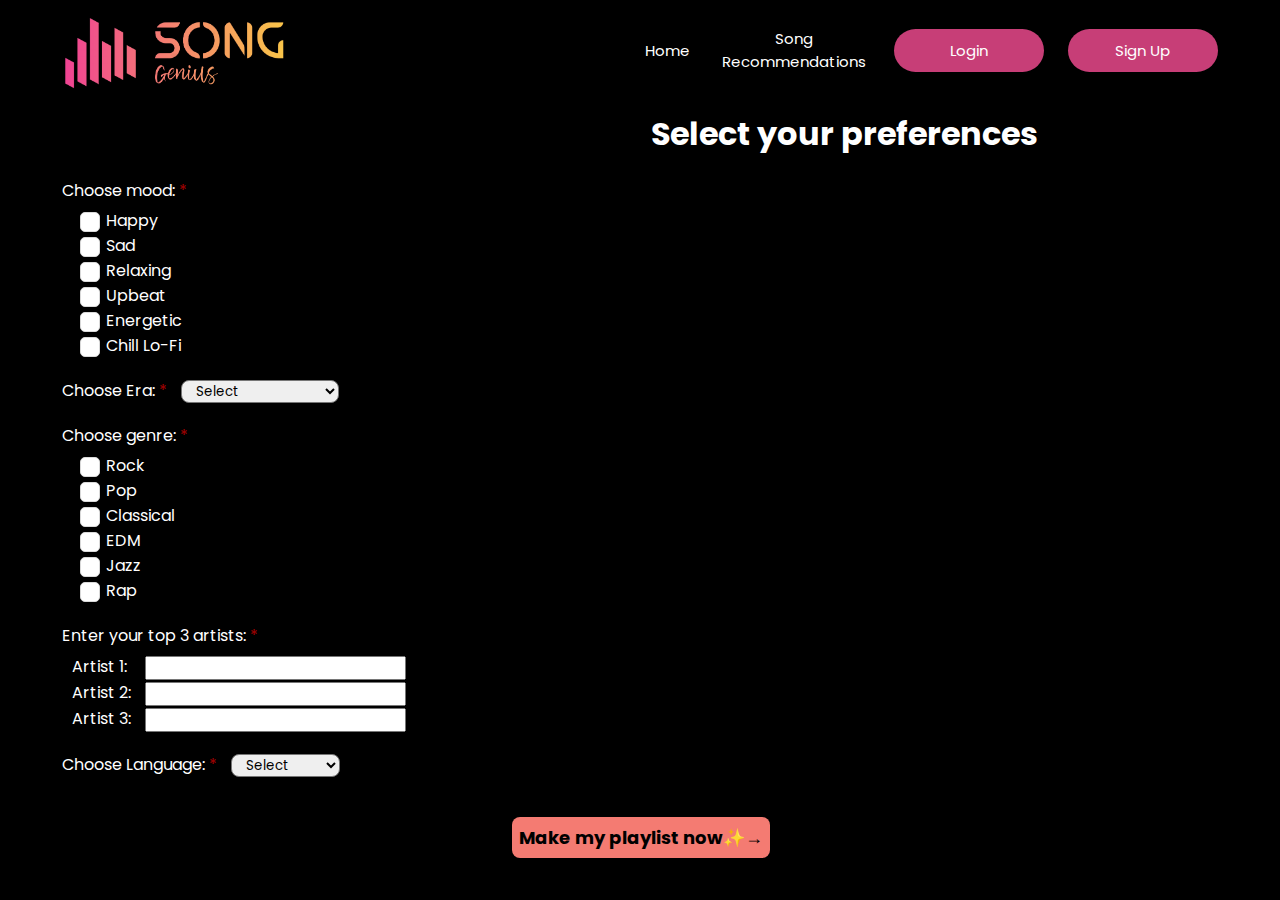
<file: recommender.html>
<!DOCTYPE html>
<html lang="en">

	<head>
		<meta charset="UTF-8">
		<meta name="viewport" content="width=device-width, initial-scale=1.0">
		<title>AI Song Finder</title>
		<link rel="stylesheet" href="styles.css">
		<link rel="preconnect" href="https://fonts.googleapis.com">
		<link rel="preconnect" href="https://fonts.gstatic.com" crossorigin>
		<link href="https://fonts.googleapis.com/css2?family=Poppins:wght@300;400;500;700&display=swap" rel="stylesheet">
		<link rel="icon" href="images/web-logo.png" type="image/x-icon">

	</head>

	<body>
		<div class="scroller"></div>
		<nav class="navbar">
			<div class="navbar_container">
				<a href="index.html"><img class="logo" src="images/logo2.png" id="logo">
				</a>
				<div class="navbar_toggle" id="mobile-menu">
					<span class="bar"></span>
					<span class="bar"></span>
					<span class="bar"></span>
				</div>
				<ul class="navbar_menu">
					<li class="navbar_item">
						<a id="home_link" href="https://heavytree60.qoom.space/~/AI-Song-Finder/index" class="navbar_links">Home</a>
					</li>
					<li class="navbar_item">
						<a id="recom_link" href="https://heavytree60.qoom.space/~/AI-Song-Finder/recommender" class="navbar_links">Song Recommendations</a>
					</li>
					<li class="navbar_btn">
						<a href="/" class="button">Login</a>
					</li>
					<li class="navbar_btn">
						<a href="/" class="button">Sign Up</a>
					</li>
				</ul>
			</div>
		</nav>

		<form id="form">
			<div class="form" id="form">
				<div class="form_container">
					<h1 class="form_heading">Select your preferences</h1>
					<!-- Mood Checkboxes -->
					<div class="form_layout">
						<label for="checks1">Choose mood: <span class="req">*</span> </label>
						<ul class="unstyled-centered" id="checks1">
							<li>
								<input id="styled-checkbox-1" class="styled-checkbox" type="radio" value="happy" name="selector">
								<label for="styled-checkbox-1"> Happy</label>
							</li>
							<li>
								<input id="styled-checkbox-2" class="styled-checkbox" type="radio" value="sad" name="selector">
								<label for="styled-checkbox-2">Sad</label>
							</li>
							<li>
								<input id="styled-checkbox-3" class="styled-checkbox" type="radio" value="relaxing" name="selector">
								<label for="styled-checkbox-3">Relaxing</label>
							</li>
							<li>
								<input id="styled-checkbox-4" class="styled-checkbox" type="radio" value="upbeat" name="selector">
								<label for="styled-checkbox-4">Upbeat</label>
							</li>
							<li>
								<input id="styled-checkbox-5" class="styled-checkbox" type="radio" value="energetic" name="selector">
								<label for="styled-checkbox-5">Energetic</label>
							</li>
							<li>
								<input id="styled-checkbox-6" class="styled-checkbox" type="radio" value="chill lo-fi" name="selector">
								<label for="styled-checkbox-6">Chill Lo-Fi</label>
							</li>
						</ul>
					</div>

					<!-- Era Dropdown -->
					<div class="dropdown_layout">
						<label class="era_label" for="select_era">Choose Era: <span class="req">*</span> </label>
						<select id="select_era" class="select_era">
							<option disabled hidden selected>Select</option>
							<option value="contemporary">Contemporary</option>
							<option value="2010s">2010s</option>
							<option value="2000s">2000s</option>
							<option value="1990s">1990s</option>
							<option value="1980s">1980s</option>
						</select>
					</div>


					<!-- Genre Checkboxes -->
					<div class="form_layout">
						<label for="checks2">Choose genre: <span class="req">*</span></label>
						<ul class="unstyled-centered" id="checks2">
							<li>
								<input class="styled-checkbox" type="radio" value="rock" name="selector1">
								<label for="styled-checkbox-1"> Rock</label>
							</li>
							<li>
								<input class="styled-checkbox" type="radio" value="pop" name="selector1">
								<label for="styled-checkbox-2">Pop</label>
							</li>
							<li>
								<input class="styled-checkbox" type="radio" value="classical" name="selector1">
								<label for="styled-checkbox-3">Classical</label>
							</li>
							<li>
								<input class="styled-checkbox" type="radio" value="EDM" name="selector1">
								<label for="styled-checkbox-4">EDM</label>
							</li>
							<li>
								<input class="styled-checkbox" type="radio" value="jazz" name="selector1">
								<label for="styled-checkbox-4">Jazz</label>
							</li>
							<li>
								<input class="styled-checkbox" type="radio" value="rap" name="selector1">
								<label for="styled-checkbox-4">Rap</label>
							</li>
						</ul>
					</div>
				</div>
			</div>

			<!-- Favorite Artists Textboxes -->
			<div class="artists_container">
				<label for="artists">Enter your top 3 artists: <span class="req">*</span></label>
				<ul id="artists" class="artists_list">
					<li>
						<label for="artist1">Artist 1:</label>
						<input type="text" class="artists_textbox" id="artist1">
					</li>
					<li>
						<label for="artist2">Artist 2:</label>
						<input type="text" class="artists_textbox" id="artist2">
					</li>
					<li>
						<label for="artist3">Artist 3:</label>
						<input type="text" class="artists_textbox" id="artist3">
					</li>
				</ul>

				<!-- Language Dropdown -->
				<div class="dropdown_layout_lang">
					<label class="era_label" for="select_lang">Choose Language: <span class="req">*</span> </label>
					<select id="select_lang" class="select_era">
						<option disabled hidden selected>Select</option>
						<option value="english">English</option>
						<option value="hindi">Hindi</option>
						<option value="telugu">Telugu</option>
						<option value="spanish">Spanish</option>
						<option value="korean">Korean</option>
					</select>
				</div>
			</div>

			<!-- <input type="button" class="next_button" value="Give me song suggestions ➡️"> -->
			<button type="submit" class="next_button">Make my playlist now️✨→</button>
			<br>
			<br>
		</form>


		<script>
			localStorage.clear();
			const form = document.getElementById('form');
			const mood = document.querySelectorAll('input[name="selector"]');
			const genre = document.querySelectorAll('input[name="selector1"]');
			const era = document.getElementById('select_era');
			const lang = document.getElementById('select_lang');
			const artist1 = document.getElementById('artist1');
			const artist2 = document.getElementById('artist2');
			const artist3 = document.getElementById('artist3');

			let scroller = document.querySelector(".scroller");
			let height =
				document.documentElement.scrollHeight - document.documentElement.clientHeight;

			window.addEventListener("scroll", () => {
				let scrollTop = document.documentElement.scrollTop;
				scroller.style.width = `${(scrollTop / height) * 100}%`;
			});

			form.addEventListener('submit', function (e) {
				e.preventDefault();
				for (const m of mood) {
					if (m.checked) {
						const moodValue = m.value;
						localStorage.setItem('mood-value', moodValue);
					}
				}
				const eraValue = era.options[era.selectedIndex].value;
				localStorage.setItem('era-value', eraValue);

				const artistValue1 = artist1.value;
				localStorage.setItem('artist1-value', artistValue1);
				const artistValue2 = artist2.value;
				localStorage.setItem('artist2-value', artistValue2);
				const artistValue3 = artist3.value;
				localStorage.setItem('artist3-value', artistValue3);

				const langValue = lang.options[lang.selectedIndex].value;
				localStorage.setItem('lang-value', langValue);
				for (const g of genre) {
					if (g.checked) {
						const genreValue = g.value;
						localStorage.setItem('genre-value', genreValue);
					}
				}
				window.location.href = "results.html";

			})
		</script>

	</body>

</html>
</file>
<file: styles.css>
* {
	box-sizing: border-box;
	margin: 0;
	padding: 0;
	font-family: "Poppins", sans-serif;
	text-decoration: none;
	/*outline: 1px solid red; */
}

body {
	background-color: black;
	max-width: 100%;
	color: white;
}

.navbar {
	/* height: 8-px; */
	display: flex;
	justify-content: center;
	align-items: center;
	font-size: 1.2 rem;
	position: sticky;
	top: 0;
	z-index: 999;
}

.navbar_container {
	display: flex;
	justify-content: space-between;
	height: 100px;
	z-index: 9999;
	width: 100%;
	max-width: 1300px;
	margin: 0 auto;
	padding: 0 50px;
	background-color: black;
}

.logo {
	height: 100px;
}

.navbar_menu {
	display: flex;
	align-items: center;
	list-style: none;
	text-align: center;
}

.navbar_item {
	height: 80px;
}

.navbar_links {
	color: white;
	display: flex;
	justify-content: center;
	text-decoration: none;
	align-items: center;
	padding: 0 1rem;
	height: 100%;
	font-weight: 400;
	font-size: 15px;
}

.navbar_btn {
	display: flex;
	justify-content: center;
	align-items: center;
	padding: 0.1rem;
	width: 100%;
}

.button {
	display: flex;
	justify-content: center;
	align-items: center;
	padding: 10px 20px;
	height: 100%;
	text-decoration: none;
	width: 150px;
	border: none;
	font-size: 15px;

	outline: none;
	border-radius: 30px;
	color: white;
	overflow: hidden;
	transition: all 300ms ease;
	background: rgb(199, 62, 119);
}

.button:hover {
	background: linear-gradient(90deg,
			rgba(241, 73, 144, 1) 0%,
			rgba(245, 134, 110, 1) 50%,
			rgba(248, 189, 76, 1) 100%);
	color: black;
	transform: scale(1.1);
	box-shadow: 0 0 10px rgba(0, 0, 0, 0.2);
}

.button:active {
	transform: scale(0.9);
}

.navbar_links:hover {
	color: rgb(248, 173, 156);
	transition: all 0.3s ease;
}

@media screen and (max-width: 960px) {
	.navbar_container {
		display: flex;
		justify-content: space-between;
		height: 100px;
		z-index: 1;
		width: 100%;
		max-width: 1300px;
		padding: 0;
		margin-top: -20px;
		-webkit-transition: scale 1s;
		transition: scale 1s;
	}

	.form {
		-webkit-transition: scale 1s;
		transition: scale 1s;
	}

	.logo {
		padding-top: 20px;
	}

	.navbar_menu {
		display: grid;
		grid-template-columns: auto;
		margin: 0;
		width: 100%;
		position: absolute;
		padding-top: 40px;
		top: -1000px;
		opacity: 0;
		transition: all 0.5s ease;
		height: auto;
		z-index: -1;
		background: #131313;
	}

	.navbar_menu.active {
		background: black;
		/* top: 100%; */
		opacity: 1;
		transition: all 1s ease-in-out;
		z-index: 99;
		height: 50vh;
		font-size: 1.6rem;
		top: 80px;
	}

	#navbar_logo {
		padding-left: 25px;
	}

	.navbar_toggle .bar {
		width: 25px;
		height: 3px;
		margin: 5px auto;
		transition: all 0.3s ease-in-out;
		background: white;
		display: block;
	}

	.navbar_item {
		width: 100%;
		position: relative;
	}

	#home_link {
		margin-top: -70px;
		position: relative;
	}

	#recom_link {
		margin-top: -90px;
	}

	.navbar_links {
		text-align: center;
		padding: 2rem;
		width: 100%;
		display: table;
	}

	#mobile-menu {
		position: absolute;
		top: 20%;
		right: 5%;
		transform: translate(5%, 20%);
	}

	.navbar_btn {
		margin-top: -50px;
		padding-bottom: 80px;
	}

	.button {
		display: flex;
		justify-content: center;
		position: relative;
		top: -30px;
	}

	.navbar_toggle .bar {
		display: block;
		cursor: pointer;
		color: white;
	}

	#mobile-menu.is-active .bar:nth-child(2) {
		opacity: 0;
	}

	#mobile-menu.is-active .bar:nth-child(1) {
		transform: translateY(8px) rotate(45deg);
	}

	#mobile-menu.is-active .bar:nth-child(3) {
		transform: translateY(-8px) rotate(-45deg);
	}
}

.main_btn {
	display: flex;
	font-size: 1rem;
	background: rgb(199, 62, 119);
	padding: 12px 32px;
	border: none;
	border-radius: 30px;
	text-decoration: none;
	color: white;
	cursor: pointer;
	justify-content: center;
	overflow: hidden;
	width: 190px;
	font-weight: 400;
	align-content: center;
	position: relative;
	margin: 2% 0% 30% 32%;
}

.main_btn:hover {
	background: linear-gradient(90deg,
			rgba(241, 73, 144, 1) 0%,
			rgba(245, 134, 110, 1) 50%,
			rgba(248, 189, 76, 1) 100%);
	color: black;
	box-shadow: 0 0 10px rgba(0, 0, 0, 0.2);
}

.main_container {
	display: grid;
	grid-template-columns: 2fr 1fr;
	align-items: center;
	justify-self: center;
	position: relative;
	/* margin: 5% 0% 25% 25%; */
	/* padding-left: 300px; */
	padding-left: 25%;
	padding-top: 125px;
	/* margin-right: 125%; */
	height: 80vh;
	width: 100%;
	max-width: 1500px;
	text-align: center;
	background-image: linear-gradient(to top, transparent 0%, black 100%),
		url(images/pexels3.jpg);
	background-repeat: no-repeat;
	background-size: cover;
	background-position: center;
}

.slogan {
	font-size: 36px;
	color: white;
	text-align: center;
}

@media screen and (max-width: 960px) {
	.main_btn {
		position: relative;
		margin: 2% 0% 30% 20%;
	}
}

.form_heading {
	position: relative;
	margin-left: 32%;
	margin-top: 10px;
	align-items: center;
	justify-self: center;
	position: relative;
	display: grid;
	color: white;
}

.dropdown_layout {
	color: white;
	padding-top: 20px;
	padding-left: 60px;
}

.form_layout {
	color: white;
	padding-top: 20px;
	padding-left: 60px;
}

.form_layout *:required {
	color: white;
}

.req {
	color: rgba(255, 0, 0, 0.662);
}

.select_era {
	margin-left: 10px;
	border-radius: 8px;
	padding-left: 10px;
	padding-right: 25px;
	cursor: pointer;
}

.unstyled-centered {
	list-style: none;
	margin-top: 5px;
}

.styled-checkbox {
	vertical-align: middle;
	margin-left: 20px;
	--primary-color: #1677ff;
	--secondary-color: #fff;
	--primary-hover-color: #4096ff;
	/* checkbox */
	--checkbox-diameter: 20px;
	--checkbox-border-radius: 5px;
	--checkbox-border-color: #d9d9d9;
	--checkbox-border-width: 1px;
	--checkbox-border-style: solid;
	/* checkmark */
	--checkmark-size: 1.2;
}

label {
	padding-left: 2px;
}

.styled-checkbox,
.styled-checkbox *,
.styled-checkbox *::before,
.styled-checkbox *::after {
	-webkit-box-sizing: border-box;
	box-sizing: border-box;
}

.styled-checkbox {
	-webkit-appearance: none;
	-moz-appearance: none;
	appearance: none;
	width: var(--checkbox-diameter);
	height: var(--checkbox-diameter);
	border-radius: var(--checkbox-border-radius);
	background: var(--secondary-color);
	border: var(--checkbox-border-width) var(--checkbox-border-style) var(--checkbox-border-color);
	-webkit-transition: all 0.3s;
	-o-transition: all 0.3s;
	transition: all 0.3s;
	cursor: pointer;
	position: relative;
}

.styled-checkbox::after {
	content: "";
	position: absolute;
	top: 0;
	left: 0;
	right: 0;
	bottom: 0;
	-webkit-box-shadow: 0 0 0 calc(var(--checkbox-diameter) / 2.5) var(--primary-color);
	box-shadow: 0 0 0 calc(var(--checkbox-diameter) / 2.5) var(--primary-color);
	border-radius: inherit;
	opacity: 0;
	-webkit-transition: all 0.5s cubic-bezier(0.12, 0.4, 0.29, 1.46);
	-o-transition: all 0.5s cubic-bezier(0.12, 0.4, 0.29, 1.46);
	transition: all 0.5s cubic-bezier(0.12, 0.4, 0.29, 1.46);
}

.styled-checkbox::before {
	top: 40%;
	left: 50%;
	content: "";
	position: absolute;
	width: 4px;
	height: 7px;
	border-right: 2px solid var(--secondary-color);
	border-bottom: 2px solid var(--secondary-color);
	-webkit-transform: translate(-50%, -50%) rotate(45deg) scale(0);
	-ms-transform: translate(-50%, -50%) rotate(45deg) scale(0);
	transform: translate(-50%, -50%) rotate(45deg) scale(0);
	opacity: 0;
	-webkit-transition: all 0.1s cubic-bezier(0.71, -0.46, 0.88, 0.6),
		opacity 0.1s;
	-o-transition: all 0.1s cubic-bezier(0.71, -0.46, 0.88, 0.6), opacity 0.1s;
	transition: all 0.1s cubic-bezier(0.71, -0.46, 0.88, 0.6), opacity 0.1s;
}

.styled-checkbox:hover {
	border-color: var(--primary-color);
}

.styled-checkbox:checked {
	background: var(--primary-color);
	border-color: transparent;
}

.styled-checkbox:checked::before {
	opacity: 1;
	-webkit-transform: translate(-50%, -50%) rotate(45deg) scale(var(--checkmark-size));
	-ms-transform: translate(-50%, -50%) rotate(45deg) scale(var(--checkmark-size));
	transform: translate(-50%, -50%) rotate(45deg) scale(var(--checkmark-size));
	-webkit-transition: all 0.2s cubic-bezier(0.12, 0.4, 0.29, 1.46) 0.1s;
	-o-transition: all 0.2s cubic-bezier(0.12, 0.4, 0.29, 1.46) 0.1s;
	transition: all 0.2s cubic-bezier(0.12, 0.4, 0.29, 1.46) 0.1s;
}

.styled-checkbox:active:not(:checked)::after {
	-webkit-transition: none;
	-o-transition: none;
	-webkit-box-shadow: none;
	box-shadow: none;
	transition: none;
	opacity: 1;
}

.artists_container {
	color: white;
	padding-top: 20px;
	padding-left: 60px;
}

.artists_list {
	padding-top: 6px;
	padding-left: 10px;
	list-style: none;
}

.artists_textbox {
	margin-left: 10px;
}

#artist1 {
	margin-left: 14.2px;
}

.dropdown_layout_lang {
	padding-top: 20px;
	padding-left: -50px;
}

.next_button {
	margin-top: 40px;
	margin-left: 40%;
	color: black;
	background-color: #F47B72;
	padding: 7px;
	align-items: center;
	border-radius: 8px;
	font-weight: bold;
	font-size: large;
	cursor: pointer;
	border: none;
}

.next_button:hover{
	
}

.result {
	color: white;
	margin: 0 auto;

}

.result_heading {
	padding-top: 10px;
	justify-content: center;
	width: 50%;
	display: flex;
	justify-content: center;
	margin: 0 auto;
	font-weight: 700;
	font-size: larger;
}

.result_playlist {
	padding: 0px 80px 10px 80px;
}


.loader {
	animation: hideAnimation 0s ease-in 5s;
	animation-fill-mode: forwards;
	display: flex;
	flex-direction: column;
	align-items: center;
}

@keyframes hideAnimation {
	to {
		visibility: hidden;
		width: 0;
		height: 0;
		transition: 2s;
	}
}

.loader-circle {
	width: 120px;
	height: 120px;
	border-radius: 50%;
	background-color: #ffffff;
	box-shadow: 0 4px 10px rgba(0, 0, 0, 0.1);
	display: flex;
	justify-content: center;
	align-items: center;
	animation: pulse 1.5s ease-in-out infinite;
}

.loader-circle:before {
	content: "";
	display: block;
	width: 70px;
	height: 70px;
	border-radius: 50%;
	border: 8px solid #EAC8CA;
	border-color: #EAC8CA transparent #EAC8CA transparent;
	animation: loader 1.2s linear infinite;
}

.loader-text {
	color: #EAC8CA;
	font-size: 24px;
	font-weight: bold;
	margin-top: 16px;
}

@keyframes loader {
	0% {
		transform: rotate(0deg);
	}

	100% {
		transform: rotate(360deg);
	}
}

@keyframes pulse {
	0% {
		transform: scale(0.8);
		opacity: 0.5;
	}

	50% {
		transform: scale(1);
		opacity: 1;
	}

	100% {
		transform: scale(0.8);
		opacity: 0.5;
	}
}

.scroller {
  position: fixed;
  z-index: 99999;
  top: 0;
  left: 0;
  width: 0;
  height: 6px;
  border-radius: 2px;
  background: linear-gradient(90deg,
			rgba(241, 73, 144, 1) 0%,
			rgba(245, 134, 110, 1) 50%,
			rgba(248, 189, 76, 1) 100%);
  /*#F26281;*/
}
</file>
